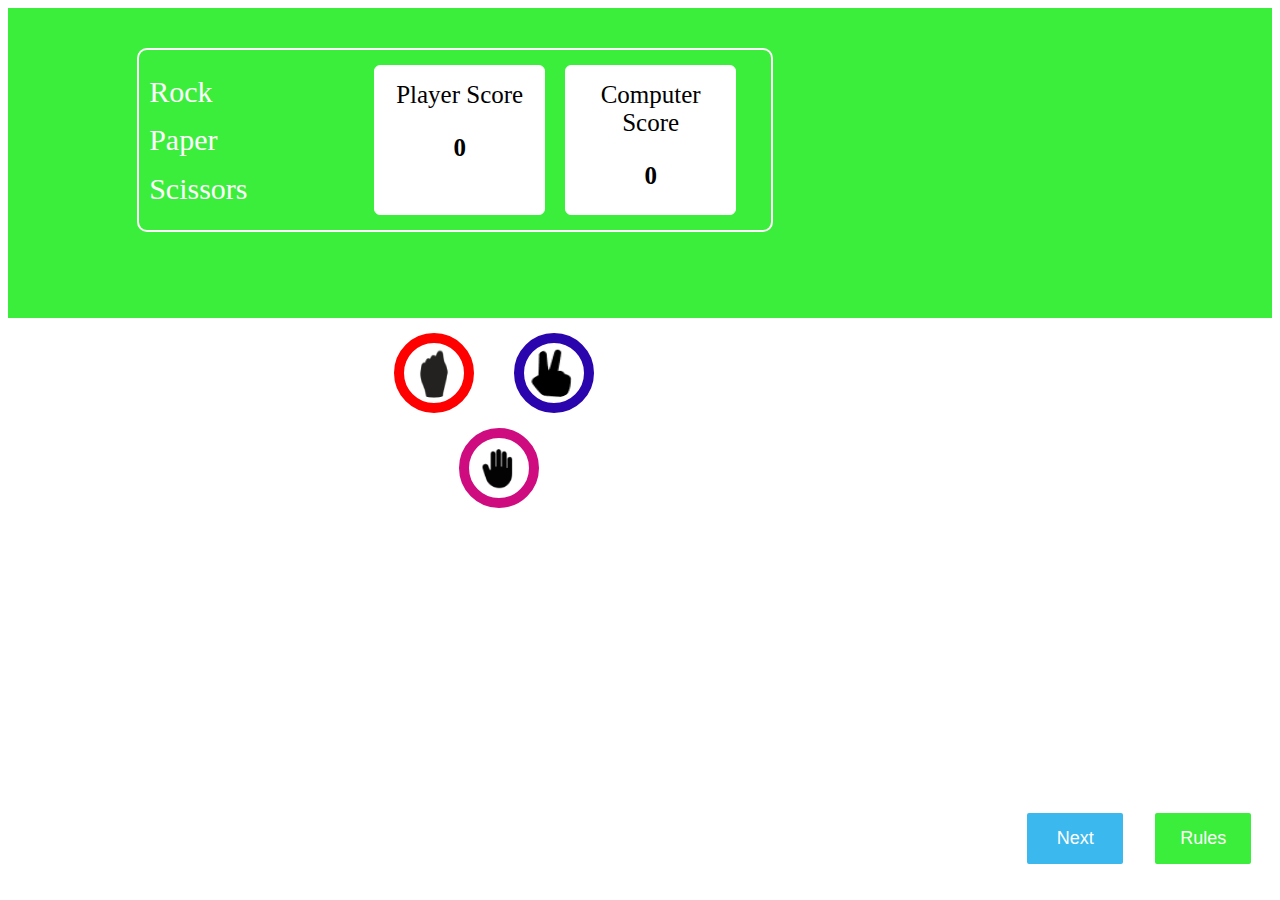
<file: index.html>
<!DOCTYPE html>
<html>
<head>
	<title>Rock Paper Scissors Game</title>
	
	

	<link rel="stylesheet" href="style.css">
</head>
<body>
	<div class="container">

	<section class="section1">
		<div class="left-div">
			<div>Rock </div>
			<div>Paper</div>
			<div>Scissors</div>
		</div>
		<div class="right-div">
			<div class="score-card">
				<div>Player Score</div>
				<p id="player-score" style="font-weight: 900;">0</p>
			</div>
			<div class="score-card">
				<div>Computer Score</div>
				<p id="computer-score"  style="font-weight: 900; ">0</p>
			</div>
		</div>
	</section>




	<section class="section2">
		<div id="left-div">
			<img src="images\rock.png" id="rock"  alt="rock">
			<img src="images\paper.png" id="paper" alt="paper">
			<img src="images\scissors.png" id="scissors" alt="scissors">
		</div>

           <div id="right-div" style="display: none;">
			<button id="close-btn">x</button>
			<h2>Game Rules</h2>
			<ul class="rules">
				<li>Rock beats scissors, scissors beat paper, and paper beats rock.</li>
				<li>Agree ahead of time whether you’ll count off “rock, paper, scissors, shoot” or just “rock, paper, scissors.”</li>
				<li>Use rock, paper, scissors to settle minor decisions or simply play to pass the time</li>
				<li>If both players lay down the same hand, each player lays down another hand</li>
			</ul>

			

		</div>
		
	</section>
	<button id="rules-btn" >Rules</button>
	  <div id="result-div">

  <button id="play-again-btn" style="display: none ;">Play Again</button>
 <button id="next-btn">Next</button>	

</div>




		
  </div>
	<script src="script.js"></script>

</body>
</html>
</file>
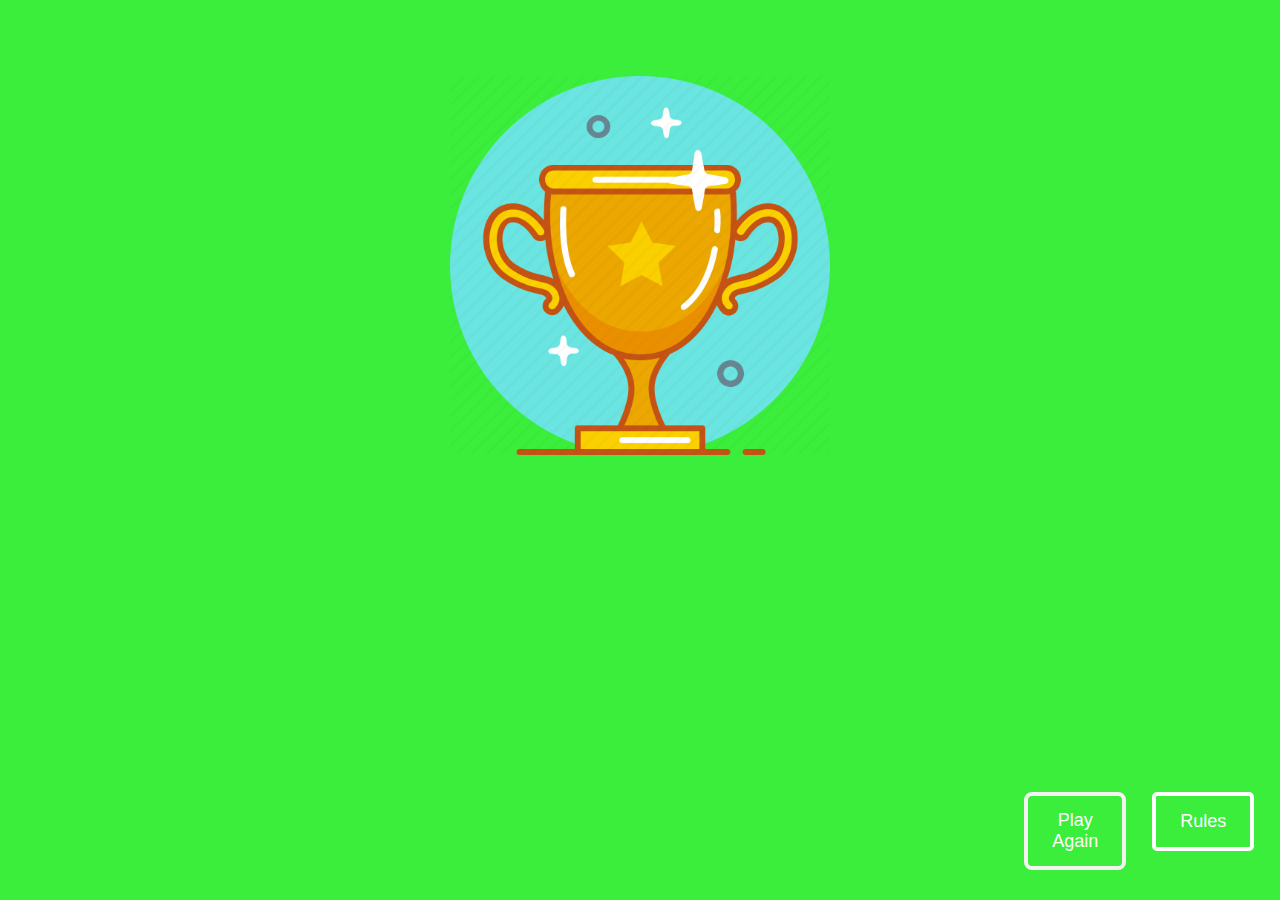
<file: newPage.html>
<!DOCTYPE html>
<html lang="en">
<head>
    <meta charset="UTF-8">
    <meta http-equiv="X-UA-Compatible" content="IE=edge">
    <meta name="viewport" content="width=device-width, initial-scale=1.0">
    <title>ResultDisplayPage</title>
    <link rel="stylesheet" href="style2.css">
    
    
</head>
<body>
    <div class="container">
    
        <div id="game-result"></div>
  <img src="images\victory-cup.png" id="victory-cup" alt="Victory Cup">
  <button id="play-btn">Play Again</button>


<div id="right-div" style="display: none;">
			<button id="close-btn">x</button>
			<h2>Game Rules</h2>
			<ul class="rules">
				<li>Rock beats scissors, scissors beat paper, and paper beats rock.</li>
				<li>Agree ahead of time whether you’ll count off “rock, paper, scissors, shoot” or just “rock, paper, scissors.”</li>
				<li>Use rock, paper, scissors to settle minor decisions or simply play to pass the time</li>
				<li>If both players lay down the same hand, each player lays down another hand</li>
			</ul>

			

		</div>
  <button id="rules-btn">Rules</button>


  </div>

  <script>
    const rulesDiv = document.getElementById('right-div');
    const playBtn = document.getElementById('play-btn');
    const rulesBtn = document.getElementById('rules-btn');
    const closeBtn = document.getElementById('close-btn');
    const victoryCup=document.getElementById('victory-cup');
playBtn.addEventListener('click', () => {
  history.back();
});

rulesBtn.addEventListener("click", () => {
  rulesDiv.style.display = "block";
});

closeBtn.addEventListener("click", () => {
  rulesDiv.style.display = "none";
 });

const gameResultDiv = document.getElementById('game-result');

// Get game result from local storage
const gameResult = localStorage.getItem('gameResult');

// Display game result in the game-result div if user wins
if (gameResult && gameResult.includes('HURRAY ! YOU WIN AGAINST PC')) {
  gameResultDiv.textContent = gameResult;
} else {
  gameResultDiv.style.display = gameResult;
}
if(gameResult && gameResult.includes('YOU LOSE AGAINST PC.')){
  victoryCup.style.display="none";
  gameResultDiv.textContent='You Lost Against PC Better Luck Next Time!!';
}
if(gameResult&&gameResult.includes("It's a tie!")){
   gameResultDiv.textContent='OH! Its a tie';

}


  </script>
</body>
</file>
<file: style.css>
.container{
 background-color: rgb(59, 238, 59);
  box-sizing: border-box;
}
.section1{
  border: 2px solid white;
  border-radius: 10px;
  display: flex;
  justify-content: space-between;
  margin-left: 30%;
  width: 50%;
  height: 180px;
  position: relative;
  top:40px;
  left: -250px;


   
}
.left-div{
  display: flex;
  flex-direction: column;
  font-size: 30px;
  color: white;
  justify-content: space-evenly;
  margin: 10px;
  
}
.right-div{
display: flex;
gap: 0px;
justify-content: space-evenly;
margin: 5px;
}
.score-card{

  position: relative;
  height: 118px;
width: 139px;
left: -20px;

border-radius: 9px;

   border: 1px solid white;
  border-radius: 6px;
  background-color: white;
 
  margin:10px;
 
  text-align: center;
  padding: 15px;
  justify-content:center;
  font-size: 25px; 
}

.section2{
  display: flex;
  justify-content: space-between;
  margin-top: 10%;
}
.section2 #left-div{
  display: flex;
  position: relative;
  left: 40%;
  top: -80px;
    
}
.section2 #right-div{
   position: relative;
  display: flex;
  flex-direction: column;
  justify-content: space-evenly;
   border: 3px solid white;
  border-radius: 8px; 
  text-align: center;
  color: white;
  font-size: 18px;
  background-color: rgb(3, 39, 3); 
  height:100%;
width: 20%;
left: -20px;
top: -80px;
border-radius: 9px;
}
img{
  height: 50px;
  width: 50px;
}
#close-btn{
  height: 30px;
  width: 30px;
  position: absolute;
  top: 0%;
  left: 0;
  color: red;
  font-size: 18px;
}
ul li{
  padding: 5px;
  margin: 5px;

}
#rock{
  position: absolute;
  left:-120px ;
   padding: 5px;
  top: 95px;
  border: 10px solid red;
  border-radius: 50%;
  background-color: white;
}
#scissors{
  position: absolute;
  top: 95px;
  padding: 5px;
   border: 10px solid rgb(42, 5, 174);
  border-radius: 50%;
  background-color: white;
}
#paper{
  position: absolute;
  left: -55px;
   padding: 5px;
  top: 190px;
   border: 10px solid rgb(207, 11, 128);
  border-radius: 50%;
  background-color: white;
}
#rules-btn{
  position: absolute;
  top: 90%;
  left: 90%;
  border: 3px solid white;
   background-color: rgb(59, 238, 59);
  padding: 15px;
  border-radius: 5px;
  color: white;
  width: 8%;
  font-size: 18px;
}
#next-btn{
    position: absolute;
  top: 90%;
  left: 80%;
  border: 3px solid white;
   background-color: rgb(59, 184, 238);
  padding: 15px;
  border-radius: 5px;
  color: white;
  width: 8%;
  font-size: 18px;

}
.frame-1{
  position: relative;
   left: 0px;
   top: 70px;
   display: flex;
   width: 50%;
   height: 200px;
  gap: 50px;
}
.user-clicked-img{
  position:fixed;
  border: 10px solid rgb(85, 3, 67);
  border-radius: 50%;
  padding: 10px;
  background-color: rgb(245, 241, 248);
  left: 30%;
}
.comp-gen-img{
  position:fixed;
   border: 10px solid rgb(244, 97, 12);
  border-radius: 50%;
   padding: 10px;
  background-color: rgb(246, 242, 239);
left: 50%;
}
#play-again-btn{
  position: fixed;
  left: 39%;
  top: 65%;
   padding: 5px;
     background-color: rgb(238, 241, 238);
  border: 4px solid rgb(245, 242, 242);
  font-size: 18px;
  border-radius: 8px;
  color: rgb(14, 13, 13);
   width: 8%;
}

.comTitle{
 position:relative;
  top:-40%;
  left: 79%;
}
.userTitle{
  position:relative;
  top:-40%;
  left: 60%;
}
.result{
  position: fixed;
  left: 38%;
  top: 50%;
  width: 10%;
  text-align: center;
  color: white;
  font-size: 20px;

}
</file>
<file: style2.css>
body {
   background-color: rgb(59, 238, 59);
}



#game-result{
    margin: 2%;
    font-size: 35px;
    text-align: center;
    font-weight: 900;
}
img{
    width: 30%;
   margin-left: 35%;
   margin-top: 4%;
}
 #right-div{
   position: relative;
   
  display: flex;
  flex-direction: column;
  justify-content: flex-start;
   border: 3px solid white;
  border-radius: 8px; 
  text-align: center;
  color: white;
  font-size: 18px;
  background-color: rgb(3, 39, 3); 
  height:100%;
width: 20%;
left: 79%;
top: 0;
border-radius: 9px;
}
li{
  line-height: 30px;
  padding: 2px;
}

#rules-btn{
  position: absolute;
  top: 88%;
  left: 90%;
  border: 4px solid white;
   background-color: rgb(59, 238, 59);
  padding: 15px;
  border-radius: 5px;
  color: white;
  width: 8%;
  font-size: 18px;
}
#close-btn{
  height: 30px;
  width: 30px;
  position: absolute;
  top: 0%;
  left: 0;
  color: red;
  font-size: 18px;
}
#play-btn{
  position: fixed;
  left: 80%;
  top: 88%;
   padding: 14px;
     background-color: rgb(59, 238, 59);
  border: 4px solid rgb(245, 242, 242);
  font-size: 18px;
  border-radius: 8px;
  color: white;
   width: 8%;
}
#rules-btn:hover{
    background-color: rgb(245, 174, 8);
    color: navy;
    font-weight: 800;
}
#play-btn:hover{
    background-color: rgb(216, 15, 231);
    color: navy;
    font-weight:400;
    text-align: center;
   
}
</file>
